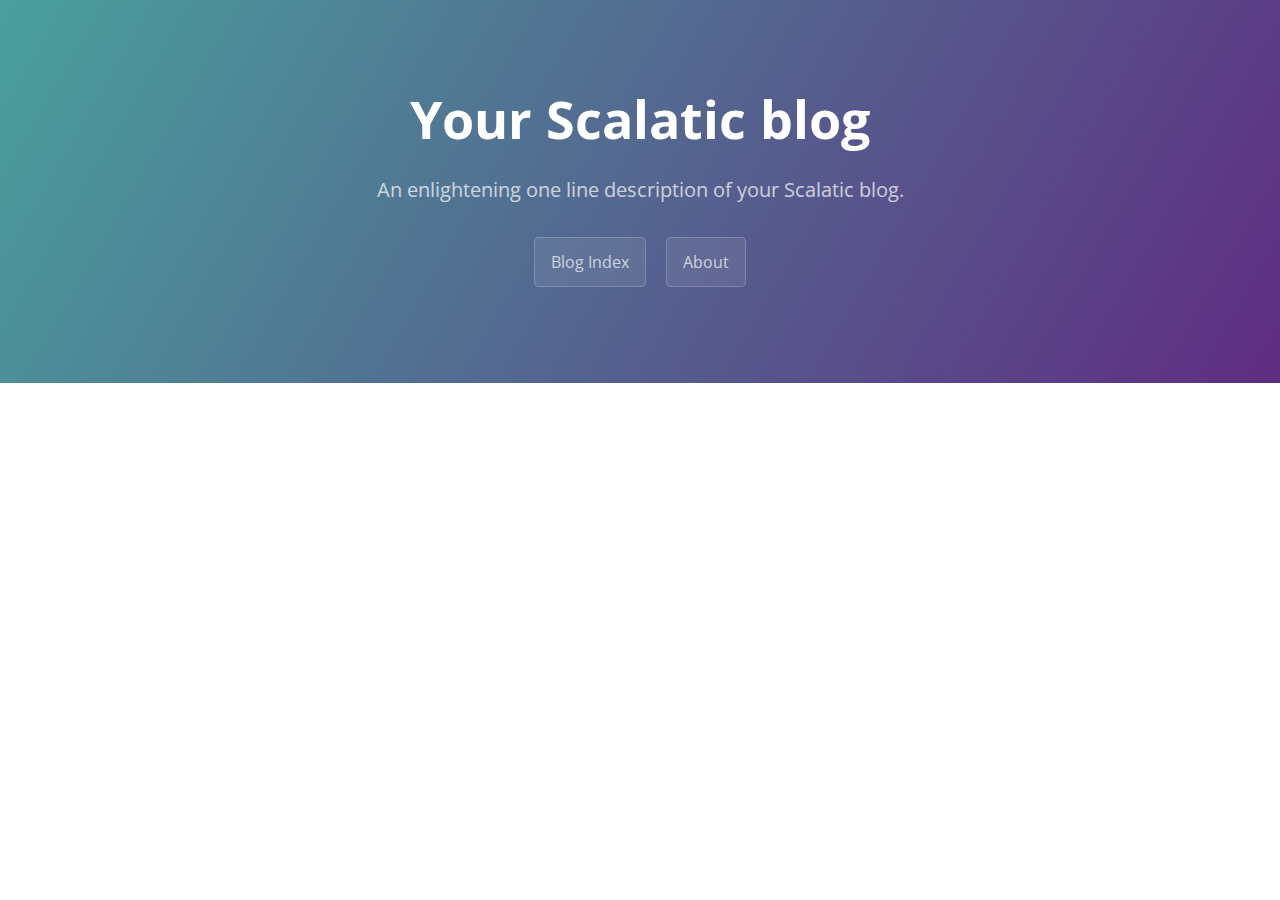
<file: src/test/scala/scalatictest/source/header.html>
<!DOCTYPE html>
<html lang="en-us">
<head>
  <meta charset="UTF-8">
  <title>Your Scalatic blog</title>
  <meta name="viewport" content="width=device-width, initial-scale=1">
  <link rel="stylesheet" type="text/css" href="normalize.css" media="screen">
  <link href='http://fonts.googleapis.com/css?family=Open+Sans:400,700' rel='stylesheet' type='text/css'>
  <link rel="stylesheet" type="text/css" href="github-markdown.css" media="screen">
  <link rel="stylesheet" type="text/css" href="github-light.css" media="screen">
  <link rel="stylesheet" type="text/css" href="cayman.css" media="screen">
</head>
<body>
  <section class="page-header">
    <h1 class="project-name">Your Scalatic blog</h1>
    <h2 class="project-tagline">An enlightening one line description of your Scalatic blog.</h2>
    <a href="." class="btn">Blog Index</a>
    <a href="." class="btn">About</a>
  </section>
  <section class="main-content">
</file>
<file: src/test/scala/scalatictest/source/github-markdown.css>
@font-face {
  font-family: octicons-anchor;
  src: url([data-uri]) format('woff');
}

.markdown-body {
  -webkit-text-size-adjust: 100%;
  -ms-text-size-adjust: 100%;
  text-size-adjust: 100%;
  color: #333;
  overflow: hidden;
  font-family: "Helvetica Neue", Helvetica, "Segoe UI", Arial, freesans, sans-serif;
  font-size: 16px;
  line-height: 1.6;
  word-wrap: break-word;
}

.markdown-body a {
  background-color: transparent;
}

.markdown-body a:active,
.markdown-body a:hover {
  outline: 0;
}

.markdown-body strong {
  font-weight: bold;
}

.markdown-body h1 {
  font-size: 2em;
  margin: 0.67em 0;
}

.markdown-body img {
  border: 0;
}

.markdown-body hr {
  box-sizing: content-box;
  height: 0;
}

.markdown-body pre {
  overflow: auto;
}

.markdown-body code,
.markdown-body kbd,
.markdown-body pre {
  font-family: monospace, monospace;
  font-size: 1em;
}

.markdown-body input {
  color: inherit;
  font: inherit;
  margin: 0;
}

.markdown-body html input[disabled] {
  cursor: default;
}

.markdown-body input {
  line-height: normal;
}

.markdown-body input[type="checkbox"] {
  box-sizing: border-box;
  padding: 0;
}

.markdown-body table {
  border-collapse: collapse;
  border-spacing: 0;
}

.markdown-body td,
.markdown-body th {
  padding: 0;
}

.markdown-body * {
  box-sizing: border-box;
}

.markdown-body input {
  font: 13px/1.4 Helvetica, arial, nimbussansl, liberationsans, freesans, clean, sans-serif, "Segoe UI Emoji", "Segoe UI Symbol";
}

.markdown-body a {
  color: #4078c0;
  text-decoration: none;
}

.markdown-body a:hover,
.markdown-body a:active {
  text-decoration: underline;
}

.markdown-body hr {
  height: 0;
  margin: 15px 0;
  overflow: hidden;
  background: transparent;
  border: 0;
  border-bottom: 1px solid #ddd;
}

.markdown-body hr:before {
  display: table;
  content: "";
}

.markdown-body hr:after {
  display: table;
  clear: both;
  content: "";
}

.markdown-body h1,
.markdown-body h2,
.markdown-body h3,
.markdown-body h4,
.markdown-body h5,
.markdown-body h6 {
  margin-top: 15px;
  margin-bottom: 15px;
  line-height: 1.1;
}

.markdown-body h1 {
  font-size: 30px;
}

.markdown-body h2 {
  font-size: 21px;
}

.markdown-body h3 {
  font-size: 16px;
}

.markdown-body h4 {
  font-size: 14px;
}

.markdown-body h5 {
  font-size: 12px;
}

.markdown-body h6 {
  font-size: 11px;
}

.markdown-body blockquote {
  margin: 0;
}

.markdown-body ul,
.markdown-body ol {
  padding: 0;
  margin-top: 0;
  margin-bottom: 0;
}

.markdown-body ol ol,
.markdown-body ul ol {
  list-style-type: lower-roman;
}

.markdown-body ul ul ol,
.markdown-body ul ol ol,
.markdown-body ol ul ol,
.markdown-body ol ol ol {
  list-style-type: lower-alpha;
}

.markdown-body dd {
  margin-left: 0;
}

.markdown-body code {
  font-family: Consolas, "Liberation Mono", Menlo, Courier, monospace;
  font-size: 12px;
}

.markdown-body pre {
  margin-top: 0;
  margin-bottom: 0;
  font: 12px Consolas, "Liberation Mono", Menlo, Courier, monospace;
}

.markdown-body .octicon {
  font: normal normal normal 16px/1 octicons-anchor;
  display: inline-block;
  text-decoration: none;
  text-rendering: auto;
  -webkit-font-smoothing: antialiased;
  -moz-osx-font-smoothing: grayscale;
  -webkit-user-select: none;
  -moz-user-select: none;
  -ms-user-select: none;
  user-select: none;
}

.markdown-body .octicon-link:before {
  content: '\f05c';
}

.markdown-body>*:first-child {
  margin-top: 0 !important;
}

.markdown-body>*:last-child {
  margin-bottom: 0 !important;
}

.markdown-body a:not([href]) {
  color: inherit;
  text-decoration: none;
}

.markdown-body .anchor {
  position: absolute;
  top: 0;
  left: 0;
  display: block;
  padding-right: 6px;
  padding-left: 30px;
  margin-left: -30px;
}

.markdown-body .anchor:focus {
  outline: none;
}

.markdown-body h1,
.markdown-body h2,
.markdown-body h3,
.markdown-body h4,
.markdown-body h5,
.markdown-body h6 {
  position: relative;
  margin-top: 1em;
  margin-bottom: 16px;
  font-weight: bold;
  line-height: 1.4;
}

.markdown-body h1 .octicon-link,
.markdown-body h2 .octicon-link,
.markdown-body h3 .octicon-link,
.markdown-body h4 .octicon-link,
.markdown-body h5 .octicon-link,
.markdown-body h6 .octicon-link {
  display: none;
  color: #000;
  vertical-align: middle;
}

.markdown-body h1:hover .anchor,
.markdown-body h2:hover .anchor,
.markdown-body h3:hover .anchor,
.markdown-body h4:hover .anchor,
.markdown-body h5:hover .anchor,
.markdown-body h6:hover .anchor {
  padding-left: 8px;
  margin-left: -30px;
  text-decoration: none;
}

.markdown-body h1:hover .anchor .octicon-link,
.markdown-body h2:hover .anchor .octicon-link,
.markdown-body h3:hover .anchor .octicon-link,
.markdown-body h4:hover .anchor .octicon-link,
.markdown-body h5:hover .anchor .octicon-link,
.markdown-body h6:hover .anchor .octicon-link {
  display: inline-block;
}

.markdown-body h1 {
  padding-bottom: 0.3em;
  font-size: 2.25em;
  line-height: 1.2;
  border-bottom: 1px solid #eee;
}

.markdown-body h1 .anchor {
  line-height: 1;
}

.markdown-body h2 {
  padding-bottom: 0.3em;
  font-size: 1.75em;
  line-height: 1.225;
  border-bottom: 1px solid #eee;
}

.markdown-body h2 .anchor {
  line-height: 1;
}

.markdown-body h3 {
  font-size: 1.5em;
  line-height: 1.43;
}

.markdown-body h3 .anchor {
  line-height: 1.2;
}

.markdown-body h4 {
  font-size: 1.25em;
}

.markdown-body h4 .anchor {
  line-height: 1.2;
}

.markdown-body h5 {
  font-size: 1em;
}

.markdown-body h5 .anchor {
  line-height: 1.1;
}

.markdown-body h6 {
  font-size: 1em;
  color: #777;
}

.markdown-body h6 .anchor {
  line-height: 1.1;
}

.markdown-body p,
.markdown-body blockquote,
.markdown-body ul,
.markdown-body ol,
.markdown-body dl,
.markdown-body table,
.markdown-body pre {
  margin-top: 0;
  margin-bottom: 16px;
}

.markdown-body hr {
  height: 4px;
  padding: 0;
  margin: 16px 0;
  background-color: #e7e7e7;
  border: 0 none;
}

.markdown-body ul,
.markdown-body ol {
  padding-left: 2em;
}

.markdown-body ul ul,
.markdown-body ul ol,
.markdown-body ol ol,
.markdown-body ol ul {
  margin-top: 0;
  margin-bottom: 0;
}

.markdown-body li>p {
  margin-top: 16px;
}

.markdown-body dl {
  padding: 0;
}

.markdown-body dl dt {
  padding: 0;
  margin-top: 16px;
  font-size: 1em;
  font-style: italic;
  font-weight: bold;
}

.markdown-body dl dd {
  padding: 0 16px;
  margin-bottom: 16px;
}

.markdown-body blockquote {
  padding: 0 15px;
  color: #777;
  border-left: 4px solid #ddd;
}

.markdown-body blockquote>:first-child {
  margin-top: 0;
}

.markdown-body blockquote>:last-child {
  margin-bottom: 0;
}

.markdown-body table {
  display: block;
  width: 100%;
  overflow: auto;
  word-break: normal;
  word-break: keep-all;
}

.markdown-body table th {
  font-weight: bold;
}

.markdown-body table th,
.markdown-body table td {
  padding: 6px 13px;
  border: 1px solid #ddd;
}

.markdown-body table tr {
  background-color: #fff;
  border-top: 1px solid #ccc;
}

.markdown-body table tr:nth-child(2n) {
  background-color: #f8f8f8;
}

.markdown-body img {
  max-width: 100%;
  box-sizing: border-box;
}

.markdown-body code {
  padding: 0;
  padding-top: 0.2em;
  padding-bottom: 0.2em;
  margin: 0;
  font-size: 85%;
  background-color: rgba(0,0,0,0.04);
  border-radius: 3px;
}

.markdown-body code:before,
.markdown-body code:after {
  letter-spacing: -0.2em;
  content: "\00a0";
}

.markdown-body pre>code {
  padding: 0;
  margin: 0;
  font-size: 100%;
  word-break: normal;
  white-space: pre;
  background: transparent;
  border: 0;
}

.markdown-body .highlight {
  margin-bottom: 16px;
}

.markdown-body .highlight pre,
.markdown-body pre {
  padding: 16px;
  overflow: auto;
  font-size: 85%;
  line-height: 1.45;
  background-color: #f7f7f7;
  border-radius: 3px;
}

.markdown-body .highlight pre {
  margin-bottom: 0;
  word-break: normal;
}

.markdown-body pre {
  word-wrap: normal;
}

.markdown-body pre code {
  display: inline;
  max-width: initial;
  padding: 0;
  margin: 0;
  overflow: initial;
  line-height: inherit;
  word-wrap: normal;
  background-color: transparent;
  border: 0;
}

.markdown-body pre code:before,
.markdown-body pre code:after {
  content: normal;
}

.markdown-body kbd {
  display: inline-block;
  padding: 3px 5px;
  font-size: 11px;
  line-height: 10px;
  color: #555;
  vertical-align: middle;
  background-color: #fcfcfc;
  border: solid 1px #ccc;
  border-bottom-color: #bbb;
  border-radius: 3px;
  box-shadow: inset 0 -1px 0 #bbb;
}

.markdown-body .pl-c {
  color: #969896;
}

.markdown-body .pl-c1,
.markdown-body .pl-s .pl-v {
  color: #0086b3;
}

.markdown-body .pl-e,
.markdown-body .pl-en {
  color: #795da3;
}

.markdown-body .pl-s .pl-s1,
.markdown-body .pl-smi {
  color: #333;
}

.markdown-body .pl-ent {
  color: #63a35c;
}

.markdown-body .pl-k {
  color: #a71d5d;
}

.markdown-body .pl-pds,
.markdown-body .pl-s,
.markdown-body .pl-s .pl-pse .pl-s1,
.markdown-body .pl-sr,
.markdown-body .pl-sr .pl-cce,
.markdown-body .pl-sr .pl-sra,
.markdown-body .pl-sr .pl-sre {
  color: #183691;
}

.markdown-body .pl-v {
  color: #ed6a43;
}

.markdown-body .pl-id {
  color: #b52a1d;
}

.markdown-body .pl-ii {
  background-color: #b52a1d;
  color: #f8f8f8;
}

.markdown-body .pl-sr .pl-cce {
  color: #63a35c;
  font-weight: bold;
}

.markdown-body .pl-ml {
  color: #693a17;
}

.markdown-body .pl-mh,
.markdown-body .pl-mh .pl-en,
.markdown-body .pl-ms {
  color: #1d3e81;
  font-weight: bold;
}

.markdown-body .pl-mq {
  color: #008080;
}

.markdown-body .pl-mi {
  color: #333;
  font-style: italic;
}

.markdown-body .pl-mb {
  color: #333;
  font-weight: bold;
}

.markdown-body .pl-md {
  background-color: #ffecec;
  color: #bd2c00;
}

.markdown-body .pl-mi1 {
  background-color: #eaffea;
  color: #55a532;
}

.markdown-body .pl-mdr {
  color: #795da3;
  font-weight: bold;
}

.markdown-body .pl-mo {
  color: #1d3e81;
}

.markdown-body kbd {
  display: inline-block;
  padding: 3px 5px;
  font: 11px Consolas, "Liberation Mono", Menlo, Courier, monospace;
  line-height: 10px;
  color: #555;
  vertical-align: middle;
  background-color: #fcfcfc;
  border: solid 1px #ccc;
  border-bottom-color: #bbb;
  border-radius: 3px;
  box-shadow: inset 0 -1px 0 #bbb;
}

.markdown-body .task-list-item {
  list-style-type: none;
}

.markdown-body .task-list-item+.task-list-item {
  margin-top: 3px;
}

.markdown-body .task-list-item input {
  margin: 0 0.35em 0.25em -1.6em;
  vertical-align: middle;
}

.markdown-body :checked+.radio-label {
  z-index: 1;
  position: relative;
  border-color: #4078c0;
}
</file>
<file: src/test/scala/scalatictest/source/github-light.css>
/*
   Copyright 2014 GitHub Inc.

   Licensed under the Apache License, Version 2.0 (the "License");
   you may not use this file except in compliance with the License.
   You may obtain a copy of the License at

       http://www.apache.org/licenses/LICENSE-2.0

   Unless required by applicable law or agreed to in writing, software
   distributed under the License is distributed on an "AS IS" BASIS,
   WITHOUT WARRANTIES OR CONDITIONS OF ANY KIND, either express or implied.
   See the License for the specific language governing permissions and
   limitations under the License.

*/

.pl-c /* comment */ {
    color: #969896;
}

.pl-c1      /* constant, markup.raw, meta.diff.header, meta.module-reference, meta.property-name, support, support.constant, support.variable, variable.other.constant */,
.pl-s .pl-v /* string variable */ {
    color: #0086b3;
}

.pl-e  /* entity */,
.pl-en /* entity.name */ {
    color: #795da3;
}

.pl-s .pl-s1 /* string source */,
.pl-smi      /* storage.modifier.import, storage.modifier.package, storage.type.java, variable.other, variable.parameter.function */ {
    color: #333;
}

.pl-ent /* entity.name.tag */ {
    color: #63a35c;
}

.pl-k /* keyword, storage, storage.type */ {
    color: #a71d5d;
}

.pl-pds              /* punctuation.definition.string, string.regexp.character-class */,
.pl-s                /* string */,
.pl-s .pl-pse .pl-s1 /* string punctuation.section.embedded source */,
.pl-sr               /* string.regexp */,
.pl-sr .pl-cce       /* string.regexp constant.character.escape */,
.pl-sr .pl-sra       /* string.regexp string.regexp.arbitrary-repitition */,
.pl-sr .pl-sre       /* string.regexp source.ruby.embedded */ {
    color: #183691;
}

.pl-v /* variable */ {
    color: #ed6a43;
}

.pl-id /* invalid.deprecated */ {
    color: #b52a1d;
}

.pl-ii /* invalid.illegal */ {
    background-color: #b52a1d;
    color: #f8f8f8;
}

.pl-sr .pl-cce /* string.regexp constant.character.escape */ {
    color: #63a35c;
    font-weight: bold;
}

.pl-ml /* markup.list */ {
    color: #693a17;
}

.pl-mh        /* markup.heading */,
.pl-mh .pl-en /* markup.heading entity.name */,
.pl-ms        /* meta.separator */ {
    color: #1d3e81;
    font-weight: bold;
}

.pl-mq /* markup.quote */ {
    color: #008080;
}

.pl-mi /* markup.italic */ {
    color: #333;
    font-style: italic;
}

.pl-mb /* markup.bold */ {
    color: #333;
    font-weight: bold;
}

.pl-md /* markup.deleted, meta.diff.header.from-file */ {
    background-color: #ffecec;
    color: #bd2c00;
}

.pl-mi1 /* markup.inserted, meta.diff.header.to-file */ {
    background-color: #eaffea;
    color: #55a532;
}

.pl-mdr /* meta.diff.range */ {
    color: #795da3;
    font-weight: bold;
}

.pl-mo /* meta.output */ {
    color: #1d3e81;
}
</file>
<file: src/test/scala/scalatictest/source/cayman.css>
* {
    box-sizing: border-box; }

body {
    padding: 0;
    margin: 0;
    font-family: "Open Sans", "Helvetica Neue", Helvetica, Arial, sans-serif;
    font-size: 16px;
    line-height: 1.5;
    color: #606c71; }

a {
    color: #1e6bb8;
    text-decoration: none; }
a:hover {
    text-decoration: underline; }

.btn {
    display: inline-block;
    margin-bottom: 1rem;
    color: rgba(255, 255, 255, 0.7);
    background-color: rgba(255, 255, 255, 0.08);
    border-color: rgba(255, 255, 255, 0.2);
    border-style: solid;
    border-width: 1px;
    border-radius: 0.3rem;
    transition: color 0.2s, background-color 0.2s, border-color 0.2s; }
.btn:hover {
    color: rgba(255, 255, 255, 0.8);
    text-decoration: none;
    background-color: rgba(255, 255, 255, 0.2);
    border-color: rgba(255, 255, 255, 0.3); }
.btn + .btn {
    margin-left: 1rem; }
@media screen and (min-width: 64em) {
    .btn {
        padding: 0.75rem 1rem; } }
@media screen and (min-width: 42em) and (max-width: 64em) {
    .btn {
        padding: 0.6rem 0.9rem;
        font-size: 0.9rem; } }
@media screen and (max-width: 42em) {
    .btn {
        display: block;
        width: 100%;
        padding: 0.75rem;
        font-size: 0.9rem; }
    .btn + .btn {
        margin-top: 1rem;
        margin-left: 0; } }

.page-header {
    color: #fff;
    text-align: center;
    /*background-color: #159957;
    background-image: linear-gradient(120deg, #155799, #159957); }*/

    /* Ogg's customization of header bg gradient*/
    background-color: #49a09d;
    background-image: linear-gradient(120deg, #49a09d, #5f2c82); }

@media screen and (min-width: 64em) {
    .page-header {
        padding: 5rem 6rem; } }
@media screen and (min-width: 42em) and (max-width: 64em) {
    .page-header {
        padding: 3rem 4rem; } }
@media screen and (max-width: 42em) {
    .page-header {
        padding: 2rem 1rem; } }

.project-name {
    margin-top: 0;
    margin-bottom: 0.1rem; }
@media screen and (min-width: 64em) {
    .project-name {
        font-size: 3.25rem; } }
@media screen and (min-width: 42em) and (max-width: 64em) {
    .project-name {
        font-size: 2.25rem; } }
@media screen and (max-width: 42em) {
    .project-name {
        font-size: 1.75rem; } }

.project-tagline {
    margin-bottom: 2rem;
    font-weight: normal;
    opacity: 0.7; }
@media screen and (min-width: 64em) {
    .project-tagline {
        font-size: 1.25rem; } }
@media screen and (min-width: 42em) and (max-width: 64em) {
    .project-tagline {
        font-size: 1.15rem; } }
@media screen and (max-width: 42em) {
    .project-tagline {
        font-size: 1rem; } }

.main-content :first-child {
    margin-top: 0; }
@media screen and (min-width: 64em) {
    .main-content {
        max-width: 64rem;
        padding: 2rem 6rem;
        margin: 0 auto;
        font-size: 1.1rem; } }
@media screen and (min-width: 42em) and (max-width: 64em) {
    .main-content {
        padding: 2rem 4rem;
        font-size: 1.1rem; } }
@media screen and (max-width: 42em) {
    .main-content {
        padding: 2rem 1rem;
        font-size: 1rem; } }
.main-content img {
    max-width: 100%; }
.main-content h1, .main-content h2, .main-content h3, .main-content h4, .main-content h5, .main-content h6 {
    margin-top: 2rem;
    margin-bottom: 1rem;
    font-weight: normal;
    /*color: #159957; }*/
/* Ogg's customization*/
    color: #54638c; }
.main-content p {
    margin-bottom: 1em; }
.main-content code {
    padding: 2px 4px;
    font-family: Consolas, "Liberation Mono", Menlo, Courier, monospace;
    font-size: 0.9rem;
    color: #383e41;
    background-color: #f3f6fa;
    border-radius: 0.3rem; }
.main-content pre {
    padding: 0.8rem;
    margin-top: 0;
    margin-bottom: 1rem;
    font: 1rem Consolas, "Liberation Mono", Menlo, Courier, monospace;
    color: #567482;
    word-wrap: normal;
    background-color: #f3f6fa;
    border: solid 1px #dce6f0;
    border-radius: 0.3rem; }
.main-content pre > code {
    padding: 0;
    margin: 0;
    font-size: 0.9rem;
    color: #567482;
    word-break: normal;
    white-space: pre;
    background: transparent;
    border: 0; }
.main-content .highlight {
    margin-bottom: 1rem; }
.main-content .highlight pre {
    margin-bottom: 0;
    word-break: normal; }
.main-content .highlight pre, .main-content pre {
    padding: 0.8rem;
    overflow: auto;
    font-size: 0.9rem;
    line-height: 1.45;
    border-radius: 0.3rem;
    -webkit-overflow-scrolling: touch; }
.main-content pre code, .main-content pre tt {
    display: inline;
    max-width: initial;
    padding: 0;
    margin: 0;
    overflow: initial;
    line-height: inherit;
    word-wrap: normal;
    background-color: transparent;
    border: 0; }
.main-content pre code:before, .main-content pre code:after, .main-content pre tt:before, .main-content pre tt:after {
    content: normal; }
.main-content ul, .main-content ol {
    margin-top: 0; }
.main-content blockquote {
    padding: 0 1rem;
    margin-left: 0;
    color: #819198;
    border-left: 0.3rem solid #dce6f0; }
.main-content blockquote > :first-child {
    margin-top: 0; }
.main-content blockquote > :last-child {
    margin-bottom: 0; }
.main-content table {
    display: block;
    width: 100%;
    overflow: auto;
    word-break: normal;
    word-break: keep-all;
    -webkit-overflow-scrolling: touch; }
.main-content table th {
    font-weight: bold; }
.main-content table th, .main-content table td {
    padding: 0.5rem 1rem;
    border: 1px solid #e9ebec; }
.main-content dl {
    padding: 0; }
.main-content dl dt {
    padding: 0;
    margin-top: 1rem;
    font-size: 1rem;
    font-weight: bold; }
.main-content dl dd {
    padding: 0;
    margin-bottom: 1rem; }
.main-content hr {
    height: 2px;
    padding: 0;
    margin: 1rem 0;
    background-color: #eff0f1;
    border: 0; }

.site-footer {
    padding-top: 2rem;
    margin-top: 2rem;
    border-top: solid 1px #eff0f1; }
@media screen and (min-width: 64em) {
    .site-footer {
        font-size: 1rem; } }
@media screen and (min-width: 42em) and (max-width: 64em) {
    .site-footer {
        font-size: 1rem; } }
@media screen and (max-width: 42em) {
    .site-footer {
        font-size: 0.9rem; } }

.site-footer-owner {
    display: block;
    font-weight: bold; }

.site-footer-credits {
    color: #819198; }

/* Ogg's customizations */
.blog-index-link {
    display: block;
    font-size: 1.25em; }
a {
    color: #49a09d; }
</file>
